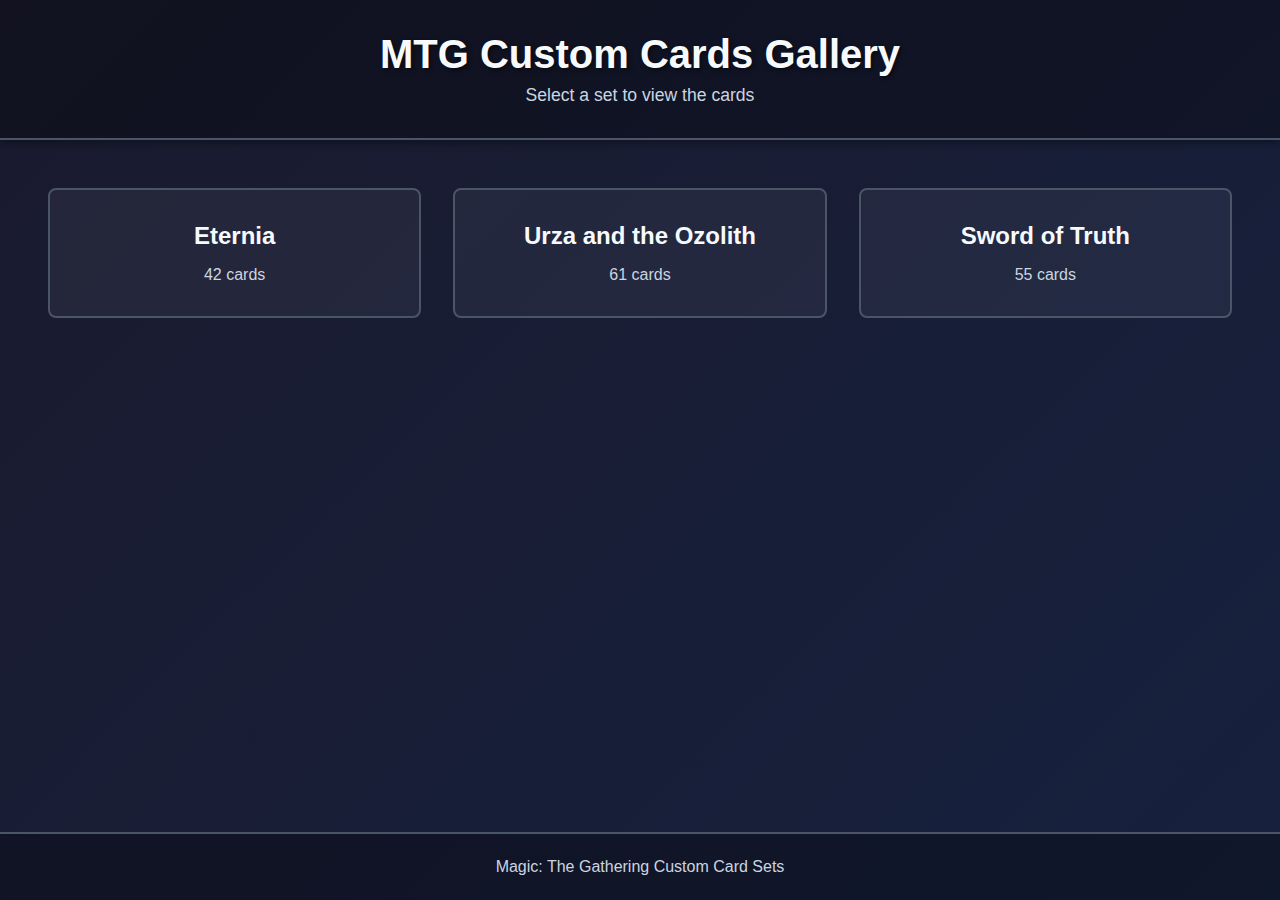
<file: index.html>
<!DOCTYPE html>
<html lang="en">
<head>
    <meta charset="UTF-8">
    <meta name="viewport" content="width=device-width, initial-scale=1.0">
    <title>MTG Custom Cards Gallery</title>
    <link rel="stylesheet" href="styles.css">
</head>
<body>
    <header>
        <h1>MTG Custom Cards Gallery</h1>
        <p>Select a set to view the cards</p>
    </header>
    
    <main class="gallery-container">
        <div class="sets-grid" id="sets-grid">
            <!-- Sets will be loaded dynamically -->
        </div>
    </main>
    
    <footer>
        <p>Magic: The Gathering Custom Card Sets</p>
    </footer>
    
    <script src="script.js"></script>
</body>
</html>
</file>
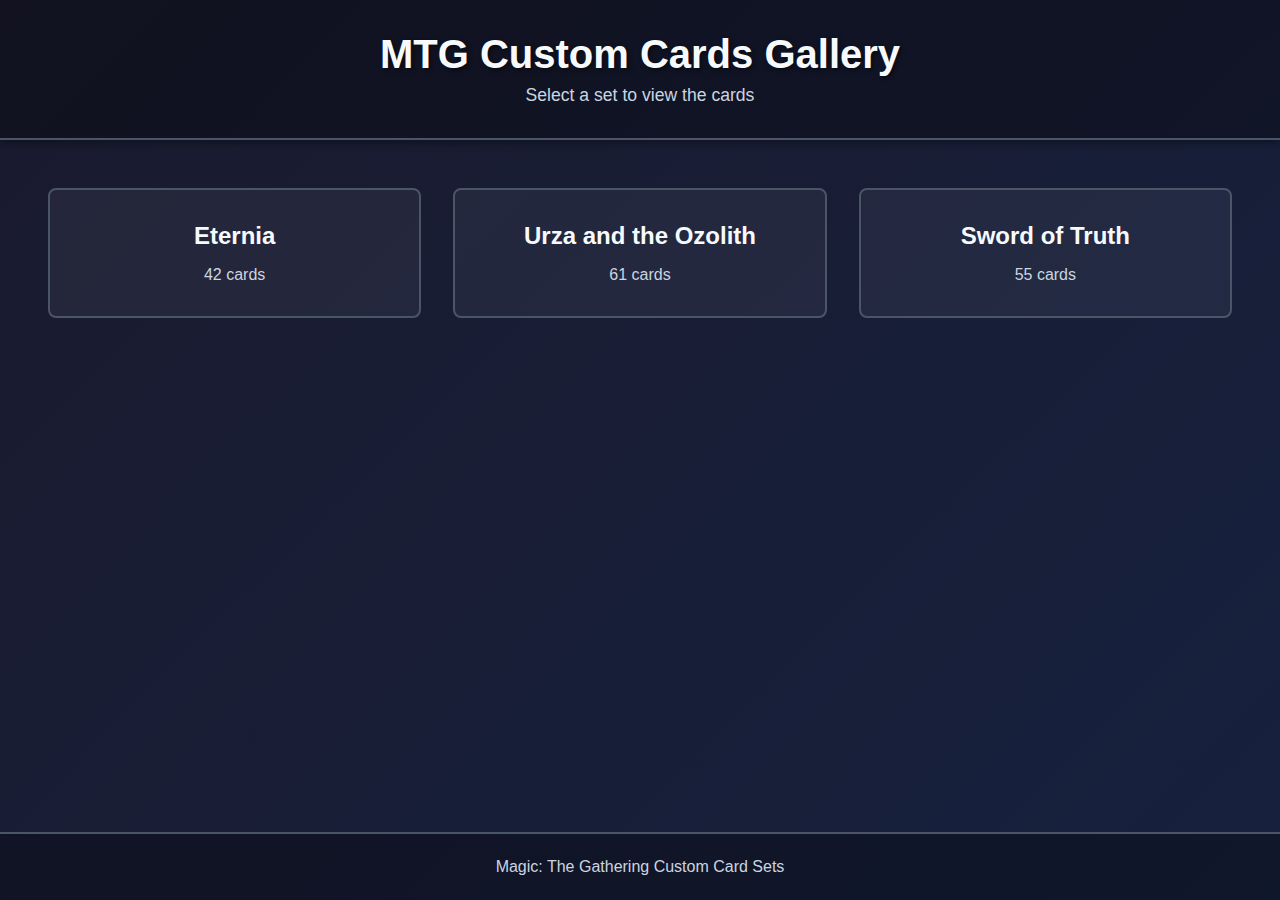
<file: viewer.html>
<!DOCTYPE html>
<html lang="en">
<head>
    <meta charset="UTF-8">
    <meta name="viewport" content="width=device-width, initial-scale=1.0">
    <title>Card Viewer - MTG Custom Cards</title>
    <link rel="stylesheet" href="styles.css">
</head>
<body>
    <header>
        <div class="header-content">
            <a href="index.html" class="back-button">← Back to Sets</a>
            <h1 id="set-title">Card Set</h1>
        </div>
    </header>
    
    <main class="viewer-container">
        <div class="cards-grid" id="cards-grid">
            <!-- Cards will be loaded dynamically -->
        </div>
    </main>
    
    <div id="lightbox" class="lightbox" style="display: none;">
        <div class="lightbox-content">
            <span class="close-lightbox">&times;</span>
            <img id="lightbox-img" src="" alt="Card">
            <div class="lightbox-nav">
                <button id="prev-btn" class="nav-btn">← Previous</button>
                <span id="card-counter"></span>
                <button id="next-btn" class="nav-btn">Next →</button>
            </div>
        </div>
    </div>
    
    <footer>
        <p>Magic: The Gathering Custom Card Sets</p>
    </footer>
    
    <script src="viewer.js"></script>
</body>
</html>
</file>
<file: styles.css>
* {
    margin: 0;
    padding: 0;
    box-sizing: border-box;
}

body {
    font-family: 'Segoe UI', Tahoma, Geneva, Verdana, sans-serif;
    background: linear-gradient(135deg, #1a1a2e 0%, #16213e 100%);
    color: #e0e0e0;
    min-height: 100vh;
    display: flex;
    flex-direction: column;
}

header {
    background: rgba(0, 0, 0, 0.3);
    padding: 2rem;
    text-align: center;
    border-bottom: 2px solid #4a5568;
    box-shadow: 0 4px 6px rgba(0, 0, 0, 0.3);
}

header h1 {
    font-size: 2.5rem;
    color: #f7fafc;
    text-shadow: 2px 2px 4px rgba(0, 0, 0, 0.5);
    margin-bottom: 0.5rem;
}

header p {
    font-size: 1.1rem;
    color: #cbd5e0;
}

.header-content {
    display: flex;
    align-items: center;
    justify-content: center;
    position: relative;
}

.back-button {
    position: absolute;
    left: 0;
    background: #4a5568;
    color: #fff;
    padding: 0.5rem 1rem;
    text-decoration: none;
    border-radius: 4px;
    transition: background 0.3s;
}

.back-button:hover {
    background: #2d3748;
}

main {
    flex: 1;
    padding: 2rem;
    max-width: 1400px;
    margin: 0 auto;
    width: 100%;
}

.gallery-container {
    width: 100%;
}

.sets-grid {
    display: grid;
    grid-template-columns: repeat(auto-fill, minmax(300px, 1fr));
    gap: 2rem;
    padding: 1rem;
}

.set-card {
    background: rgba(255, 255, 255, 0.05);
    border: 2px solid #4a5568;
    border-radius: 8px;
    padding: 2rem;
    text-align: center;
    cursor: pointer;
    transition: all 0.3s ease;
    text-decoration: none;
    color: inherit;
    display: block;
}

.set-card:hover {
    background: rgba(255, 255, 255, 0.1);
    border-color: #63b3ed;
    transform: translateY(-5px);
    box-shadow: 0 8px 16px rgba(0, 0, 0, 0.4);
}

.set-card h2 {
    font-size: 1.5rem;
    margin-bottom: 1rem;
    color: #f7fafc;
}

.set-card p {
    color: #cbd5e0;
    font-size: 1rem;
}

.viewer-container {
    width: 100%;
}

.cards-grid {
    display: grid;
    grid-template-columns: repeat(auto-fill, minmax(250px, 1fr));
    gap: 1.5rem;
    padding: 1rem;
}

.card-item {
    background: rgba(255, 255, 255, 0.05);
    border: 2px solid #4a5568;
    border-radius: 8px;
    overflow: hidden;
    cursor: pointer;
    transition: all 0.3s ease;
}

.card-item:hover {
    border-color: #63b3ed;
    transform: scale(1.05);
    box-shadow: 0 8px 16px rgba(0, 0, 0, 0.4);
}

.card-item img {
    width: 100%;
    height: auto;
    display: block;
}

.card-name {
    padding: 0.75rem;
    text-align: center;
    background: rgba(0, 0, 0, 0.3);
    font-size: 0.9rem;
    color: #cbd5e0;
}

.lightbox {
    position: fixed;
    top: 0;
    left: 0;
    width: 100%;
    height: 100%;
    background: rgba(0, 0, 0, 0.95);
    z-index: 1000;
    display: flex;
    justify-content: center;
    align-items: center;
}

.lightbox-content {
    position: relative;
    max-width: 90%;
    max-height: 90%;
    display: flex;
    flex-direction: column;
    align-items: center;
}

.lightbox-content img {
    max-width: 100%;
    max-height: 80vh;
    border-radius: 8px;
    box-shadow: 0 0 30px rgba(0, 0, 0, 0.8);
}

.close-lightbox {
    position: absolute;
    top: -40px;
    right: 0;
    font-size: 40px;
    color: #fff;
    cursor: pointer;
    z-index: 1001;
    transition: color 0.3s;
}

.close-lightbox:hover {
    color: #63b3ed;
}

.lightbox-nav {
    display: flex;
    gap: 2rem;
    align-items: center;
    margin-top: 1rem;
    padding: 1rem;
}

.nav-btn {
    background: #4a5568;
    color: #fff;
    border: none;
    padding: 0.75rem 1.5rem;
    font-size: 1rem;
    border-radius: 4px;
    cursor: pointer;
    transition: background 0.3s;
}

.nav-btn:hover {
    background: #2d3748;
}

.nav-btn:disabled {
    background: #2d3748;
    opacity: 0.5;
    cursor: not-allowed;
}

#card-counter {
    color: #cbd5e0;
    font-size: 1rem;
}

footer {
    background: rgba(0, 0, 0, 0.3);
    padding: 1.5rem;
    text-align: center;
    border-top: 2px solid #4a5568;
    color: #cbd5e0;
}

@media (max-width: 768px) {
    header h1 {
        font-size: 1.8rem;
    }
    
    .sets-grid {
        grid-template-columns: 1fr;
    }
    
    .cards-grid {
        grid-template-columns: repeat(auto-fill, minmax(150px, 1fr));
        gap: 1rem;
    }
    
    .back-button {
        position: static;
        margin-bottom: 1rem;
        display: inline-block;
    }
    
    .header-content {
        flex-direction: column;
    }
}
</file>
